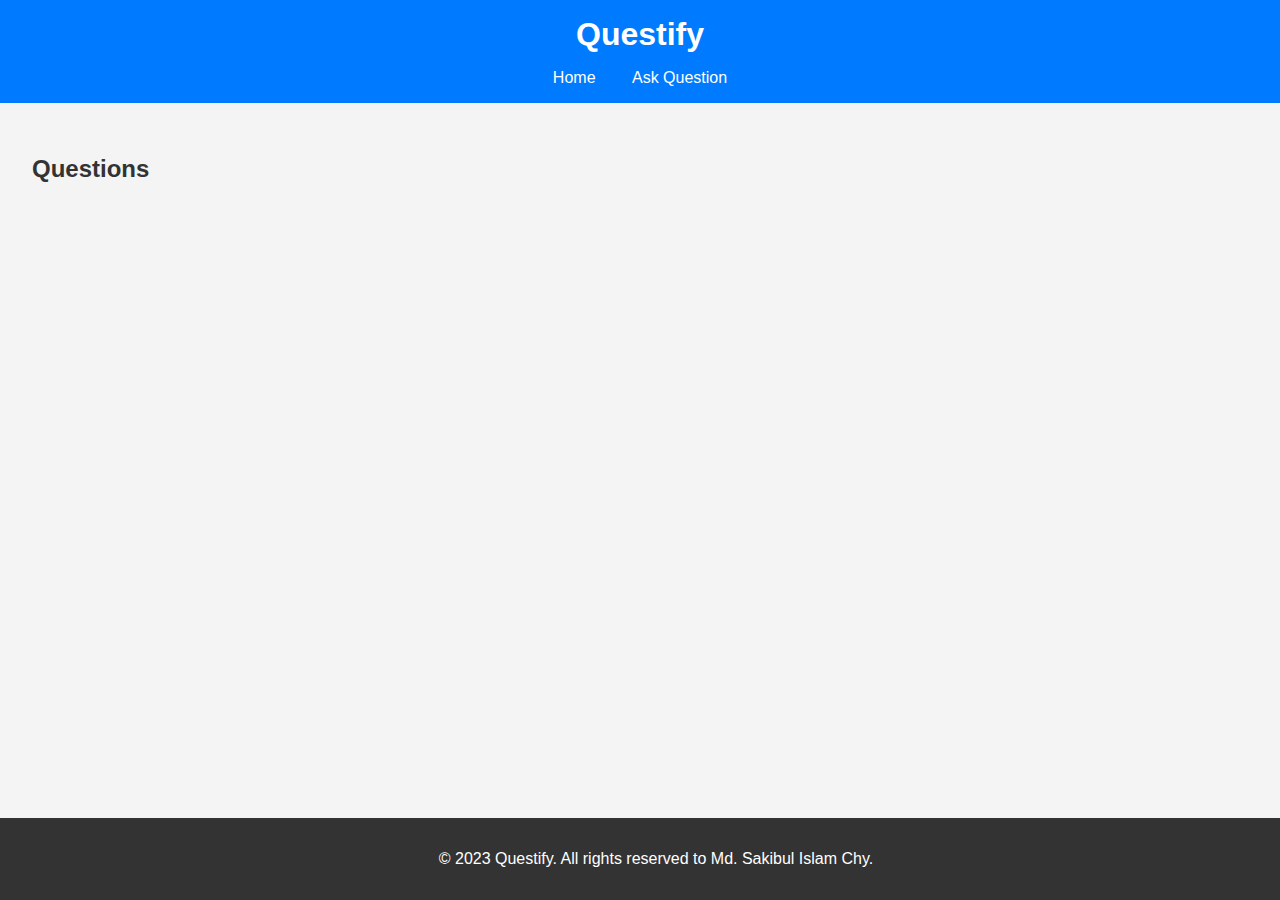
<file: index.html>
<!DOCTYPE html>
<html lang="en">
<head>
  <meta charset="UTF-8">
  <meta name="viewport" content="width=device-width, initial-scale=1.0">
  <title>Questify - Home</title>
  <link rel="stylesheet" href="styles.css">
</head>
<body>
  <header>
    <h1>Questify</h1>
    <nav>
      <a href="index.html">Home</a>
      <a href="ask.html">Ask Question</a>
    </nav>
  </header>

  <main>
    <h2>Questions</h2>
    <div id="questions">
      <!-- Questions will be dynamically added here -->
    </div>
  </main>

  <footer>
    <p>&copy; 2023 Questify. All rights reserved to Md. Sakibul Islam Chy.</p>
  </footer>

  <script src="script.js"></script>
</body>
</html>
</file>
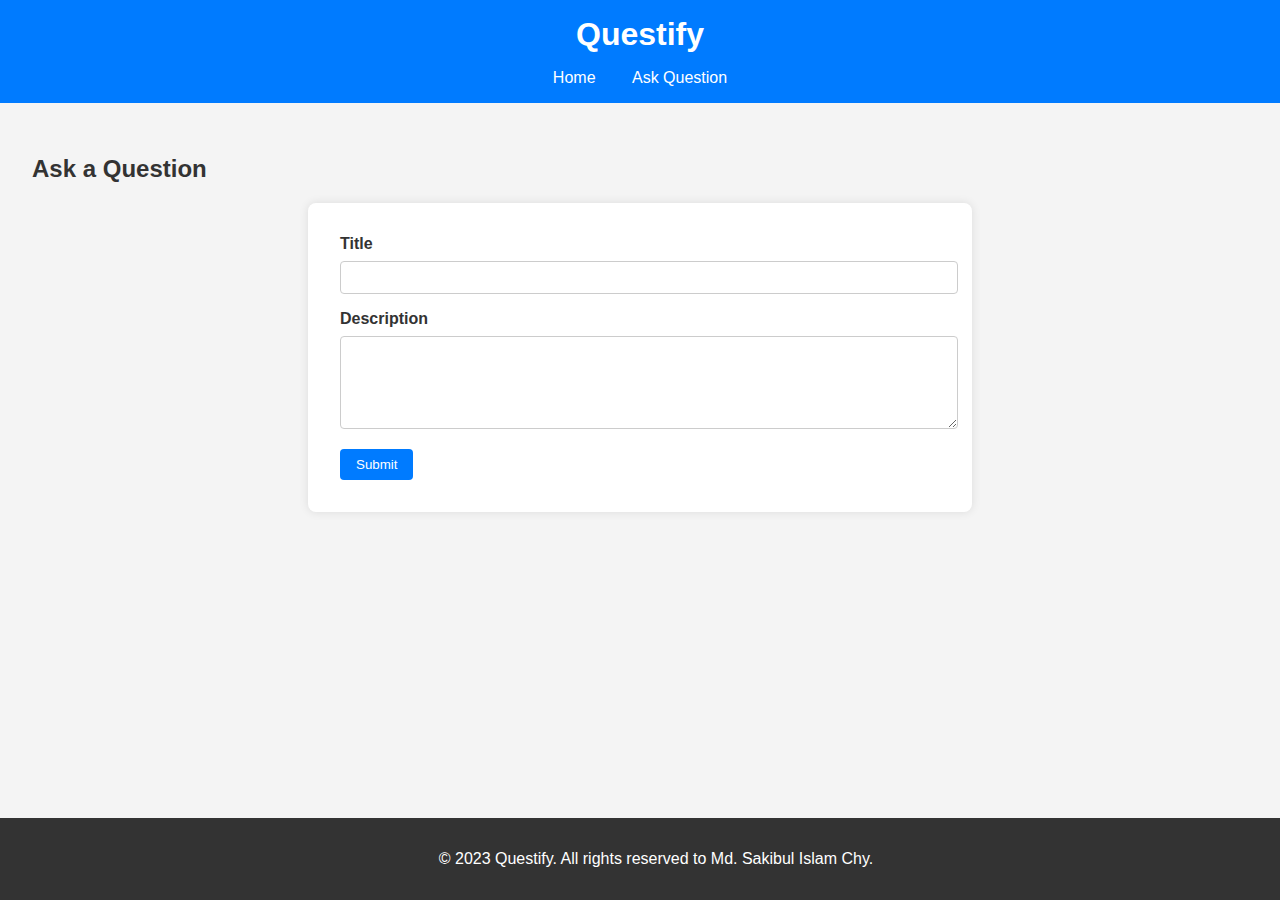
<file: ask.html>
<!DOCTYPE html>
<html lang="en">
<head>
  <meta charset="UTF-8">
  <meta name="viewport" content="width=device-width, initial-scale=1.0">
  <title>Questify - Ask a Question</title>
  <link rel="stylesheet" href="styles.css">
</head>
<body>
  <header>
    <h1>Questify</h1>
    <nav>
      <a href="index.html">Home</a>
      <a href="ask.html">Ask Question</a>
    </nav>
  </header>

  <main>
    <h2>Ask a Question</h2>
    <form id="ask-form">
      <label for="title">Title</label>
      <input type="text" id="title" name="title" required>

      <label for="description">Description</label>
      <textarea id="description" name="description" rows="5" required></textarea>

      <button type="submit">Submit</button>
    </form>
  </main>

  <footer>
    <p>&copy; 2023 Questify. All rights reserved to Md. Sakibul Islam Chy.</p>
  </footer>

  <script src="script.js"></script>
</body>
</html>
</file>
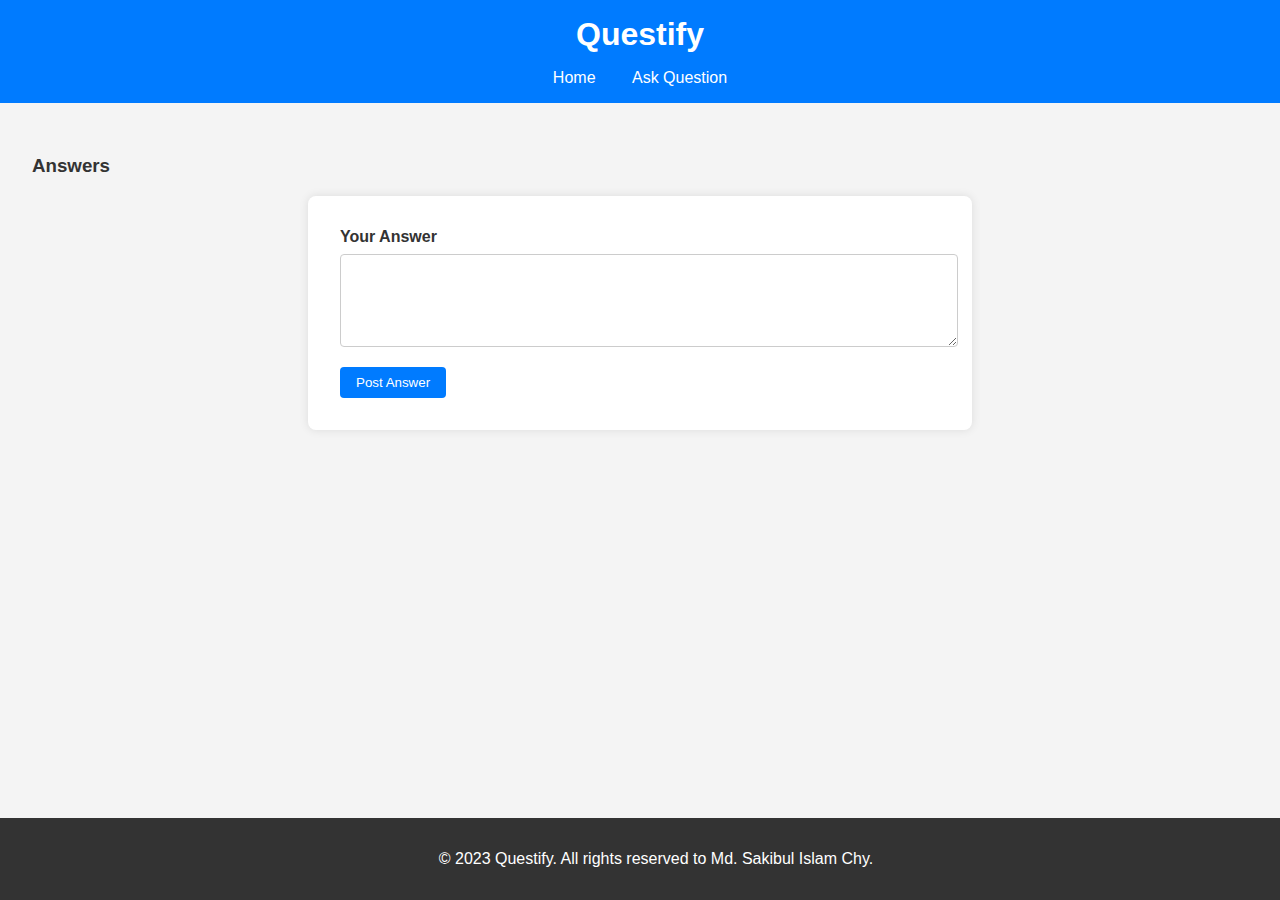
<file: question.html>
<!DOCTYPE html>
<html lang="en">
<head>
  <meta charset="UTF-8">
  <meta name="viewport" content="width=device-width, initial-scale=1.0">
  <title>Questify - Question</title>
  <link rel="stylesheet" href="styles.css">
</head>
<body>
  <header>
    <h1>Questify</h1>
    <nav>
      <a href="index.html">Home</a>
      <a href="ask.html">Ask Question</a>
    </nav>
  </header>

  <main>
    <h2 id="question-title"></h2>
    <p id="question-description"></p>

    <h3>Answers</h3>
    <div id="answers">
      <!-- Answers will be dynamically added here -->
    </div>

    <form id="answer-form">
      <label for="answer">Your Answer</label>
      <textarea id="answer" name="answer" rows="5" required></textarea>
      <button type="submit">Post Answer</button>
    </form>
  </main>

  <footer>
    <p>&copy; 2023 Questify. All rights reserved to Md. Sakibul Islam Chy.</p>
  </footer>

  <script src="script.js"></script>
</body>
</html>
</file>
<file: styles.css>
/* General Styles */
body {
  font-family: Arial, sans-serif;
  margin: 0;
  padding: 0;
  background-color: #f4f4f4;
  color: #333;
}

header {
  background-color: #007bff;
  color: white;
  padding: 1rem;
  text-align: center;
}

header h1 {
  margin: 0;
}

nav {
  margin-top: 1rem;
}

nav a {
  color: white;
  text-decoration: none;
  margin: 0 1rem;
}

nav a:hover {
  text-decoration: underline;
}

main {
  padding: 2rem;
}

footer {
  background-color: #333;
  color: white;
  text-align: center;
  padding: 1rem;
  position: fixed;
  bottom: 0;
  width: 100%;
}

/* Form Styles */
form {
  max-width: 600px;
  margin: 0 auto;
  background: white;
  padding: 2rem;
  border-radius: 8px;
  box-shadow: 0 0 10px rgba(0, 0, 0, 0.1);
}

label {
  display: block;
  margin-bottom: 0.5rem;
  font-weight: bold;
}

input[type="text"],
textarea {
  width: 100%;
  padding: 0.5rem;
  margin-bottom: 1rem;
  border: 1px solid #ccc;
  border-radius: 4px;
}

button {
  background-color: #007bff;
  color: white;
  border: none;
  padding: 0.5rem 1rem;
  border-radius: 4px;
  cursor: pointer;
}

button:hover {
  background-color: #0056b3;
}

/* Question and Answer Styles */
#questions,
#answers {
  margin-top: 1rem;
}

.question,
.answer {
  background: white;
  padding: 1rem;
  margin-bottom: 1rem;
  border-radius: 8px;
  box-shadow: 0 0 10px rgba(0, 0, 0, 0.1);
}

.question h3,
.answer p {
  margin: 0;
}
</file>
